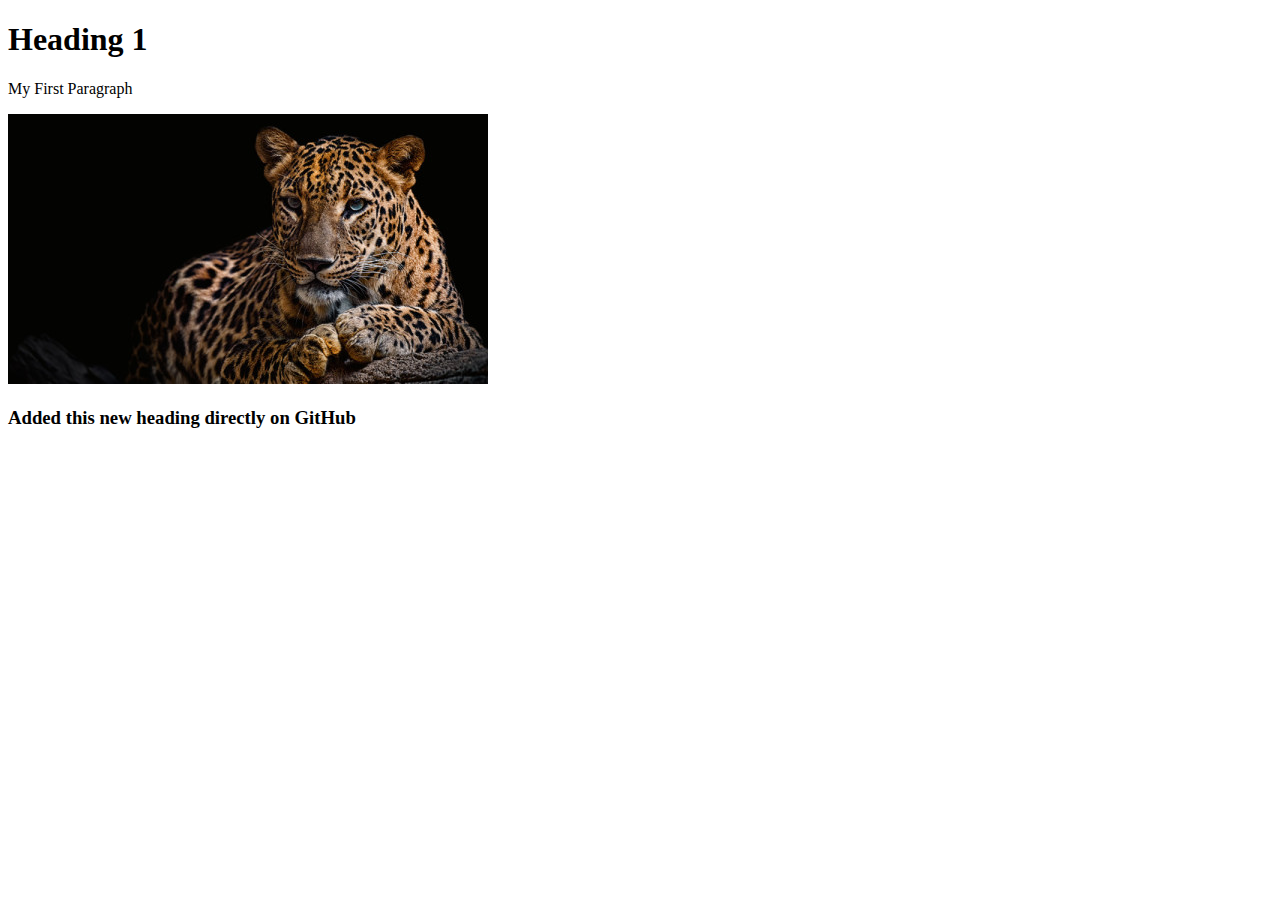
<file: Week4_Tute/index.html>
<!DOCTYPE html>
<html lang="en">
<head>
    
    <title>My First HTML Document</title>
</head>
<body>
    <h1> Heading 1</h1>
    <p> My First Paragraph </p>
    <img src="leopard.jpg"/>


    <h3> Added this new heading directly on GitHub</h3>
</body>
</html>
</file>
